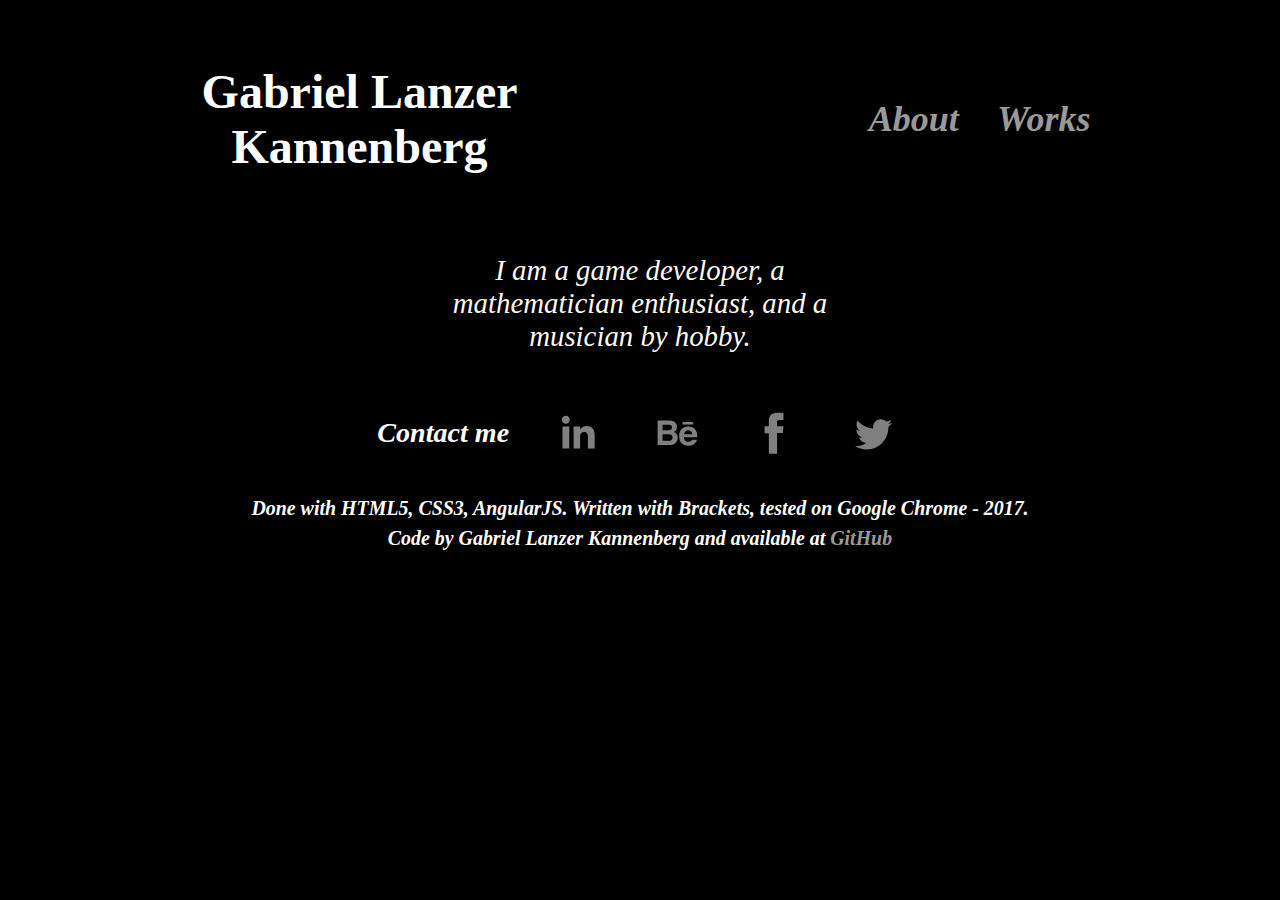
<file: index.html>
<!DOCTYPE HTML>

<html>
    <head>
        <meta charset="UTF-8">
        <meta name="description" content="Gabriel Lanzer Kannenberg simple handmade profile with some of the
                                          nice projects done durring graduation. Writen in Brackets and
                                          tested on Google Chrome, some external links relate to other
                                          websites holding more specific, per project. information. All
                                          content in this website has been developed between the begining
                                          of 2015 and late 2017.">
        
        <meta name="keywords" content="Gabriel,Lanzer,Kannenberg,Portfolio,HTML,Hand,Writen,Brackets,C++,Projects,Graduation">
        
        <meta name="author" content="Gabriel Lanzer Kannenberg">
        
        <meta name="viewport" content="width=device-width, initial-scale=1.0">
        
        <link rel="stylesheet" type="text/css" href="css/index.css">
        
        <!-- Include Angular Lib-->
        <script src="lib/angular.js"></script>
        <script src="lib/angular-route.js"></script>
        
        <!-- Include Angular Controllers -->
        <script src="js/AngularControllers.js"></script>
        
        <!-- Include Anguler Routes -->
        <script src="js/AngularRoutes.js"></script>
        
    </head>
    
    <body ng-app="myApp">
        <header>
            <nav class="menu">
                <div class="half-padding flex-center">
                    <a href="/#!/about" class="menu-item text-center no-style pure-white"><h1>Gabriel Lanzer<br>Kannenberg</h1></a>
                </div>
                <div class="flex-center flex-wrapper">
                    <a href="/#!/about" class="menu-item"><h2>About</h2></a>
                    <a href="/#!/works" class="menu-item"><h2>Works</h2></a>
                </div>
            </nav> 
        </header>

        <!-- Angular Template View -->
        <div ng-view class="flex-center flex-wrapper projects-view">
            
        </div>

        <footer>
            
            <div id="more">
                <nav class="menu">
                    <div class="menu-item"><h3>Contact me</h3></div>
                    <div class="flex-wrapper">
                        <a class="menu-item social-icon" target="_blank" href="https://www.linkedin.com/in/gabriel-lanzer-287446b1/">
                            <svg viewBox="0 0 512 512">
                                <path d="M186.4 142.4c0 19-15.3 34.5-34.2 34.5 -18.9 0-34.2-15.4-34.2-34.5 0-19 15.3-34.5 34.2-34.5C171.1 107.9 186.4 123.4 186.4 142.4zM181.4 201.3h-57.8V388.1h57.8V201.3zM273.8 201.3h-55.4V388.1h55.4c0 0 0-69.3 0-98 0-26.3 12.1-41.9 35.2-41.9 21.3 0 31.5 15 31.5 41.9 0 26.9 0 98 0 98h57.5c0 0 0-68.2 0-118.3 0-50-28.3-74.2-68-74.2 -39.6 0-56.3 30.9-56.3 30.9v-25.2H273.8z"/>
                            </svg>
                        </a>
                        
                        <a class="menu-item social-icon" target="_blank" href="https://www.behance.net/gabriellanzer">
                            <svg viewBox="0 0 512 512">
                                <path d="M254.8 171.8c6.4 8.9 9.6 19.6 9.6 32 0 12.8-3.2 23.1-9.7 30.9 -3.6 4.4-9 8.4-16 12 10.7 3.9 18.8 10.1 24.2 18.5 5.5 8.4 8.2 18.7 8.2 30.7 0 12.4-3.1 23.6-9.3 33.5 -4 6.6-8.9 12.1-14.9 16.5 -6.7 5.1-14.6 8.6-23.7 10.5 -9.1 1.9-19 2.8-29.6 2.8H99.1V149.5h101.4C226.1 149.8 244.2 157.3 254.8 171.8zM140.9 185.9v46.3h51c9.1 0 16.5-1.7 22.2-5.2 5.7-3.5 8.5-9.6 8.5-18.4 0-9.8-3.8-16.2-11.3-19.4 -6.5-2.2-14.7-3.3-24.8-3.3H140.9zM140.9 266.9v55.9h50.9c9.1 0 16.2-1.2 21.2-3.7 9.2-4.6 13.8-13.3 13.8-26.2 0-10.9-4.5-18.4-13.4-22.5 -5-2.3-12-3.5-21-3.6H140.9L140.9 266.9zM396.4 207.3c10.8 4.8 19.8 12.5 26.8 23 6.4 9.2 10.5 19.9 12.4 32.1 1.1 7.1 1.5 17.4 1.3 30.8H323.9c0.6 15.6 6 26.5 16.2 32.7 6.2 3.9 13.6 5.8 22.4 5.8 9.2 0 16.8-2.4 22.5-7.1 3.2-2.6 5.9-6.1 8.4-10.7h41.4c-1.1 9.2-6.1 18.5-15 28 -13.9 15.1-33.4 22.6-58.4 22.6 -20.6 0-38.9-6.4-54.6-19.1 -15.8-12.7-23.7-33.4-23.7-62.1 0-26.9 7.1-47.5 21.4-61.8 14.2-14.3 32.7-21.5 55.5-21.5C373.4 200 385.6 202.4 396.4 207.3zM335.7 242.3c-5.7 5.9-9.3 13.9-10.8 24h69.9c-0.7-10.8-4.3-18.9-10.8-24.5 -6.5-5.6-14.5-8.4-24.1-8.4C349.5 233.4 341.4 236.4 335.7 242.3zM402.8 161.5h-91.2V182.7h91.2V161.5z"/>
                            </svg>
                        </a>
                        
                        <a class="menu-item social-icon" target="_blank" href="https://www.facebook.com/gabriel.lanzer">
                            <svg viewBox="0 0 512 512">
                                <path d="M211.9 197.4h-36.7v59.9h36.7V433.1h70.5V256.5h49.2l5.2-59.1h-54.4c0 0 0-22.1 0-33.7 0-13.9 2.8-19.5 16.3-19.5 10.9 0 38.2 0 38.2 0V82.9c0 0-40.2 0-48.8 0 -52.5 0-76.1 23.1-76.1 67.3C211.9 188.8 211.9 197.4 211.9 197.4z"/>
                            </svg>
                        </a>
                        
                        <a class="menu-item social-icon" target="_blank" href="https://twitter.com/gabriellkann">
                            <svg viewBox="0 0 512 512">
                                <path d="M419.6 168.6c-11.7 5.2-24.2 8.7-37.4 10.2 13.4-8.1 23.8-20.8 28.6-36 -12.6 7.5-26.5 12.9-41.3 15.8 -11.9-12.6-28.8-20.6-47.5-20.6 -42 0-72.9 39.2-63.4 79.9 -54.1-2.7-102.1-28.6-134.2-68 -17 29.2-8.8 67.5 20.1 86.9 -10.7-0.3-20.7-3.3-29.5-8.1 -0.7 30.2 20.9 58.4 52.2 64.6 -9.2 2.5-19.2 3.1-29.4 1.1 8.3 25.9 32.3 44.7 60.8 45.2 -27.4 21.4-61.8 31-96.4 27 28.8 18.5 63 29.2 99.8 29.2 120.8 0 189.1-102.1 185-193.6C399.9 193.1 410.9 181.7 419.6 168.6z"/>
                            </svg>
                        </a>
                    </div>
                </nav>
            </div>
            
            <div id="info" class="text-center">
                <h5><i>Done with HTML5, CSS3, AngularJS. Written with Brackets, tested on Google Chrome - 2017.</i></h5>
                <h5><i>Code by Gabriel Lanzer Kannenberg and available at <a href="https://github.com/gabriellanzer/gabriellanzer.github.io">GitHub</a></i></h5>
            </div>
            
        </footer>
    </body>
</html>
</file>
<file: css/index.css>
/* Page background on dark blue */
html {
    background-color: black;
    color: white;
    font-size: 1.5rem;
}

svg {
    display: block;
    height: 2.5rem;
    width: 2.5rem;
}

/* Social Media Icons Animation */

.social-icon {
    color: hsl(204, 0%, 50%);
    fill: hsl(204, 0%, 50%);
}

.social-icon:hover {
    background: hsl(204, 0%, 100%);
    border-radius: 100%;
    color: hsl(210, 45%, 0%);
    fill: hsl(210, 45%, 0%);
    transform: scale(1.25);
    transition: background-color .5s, transform .5s ease-out;
}

.project {
    
}

.project.selected img{
    max-height: 8rem;
}

.project.selected {
    width: auto;
    margin: 2rem auto;
    opacity: 1;
    transition: opacity 0.5s linear;
}

.project-description {
    width: auto;
    margin: 0 5rem;
}

img {
    width: auto;
    height: auto;
    max-height: 5rem;
}

a {
    color: hsl(0, 0%, 60%);
    text-decoration: none;
}

a:hover{
    border: 2px;
    color: hsl(0, 0%, 100%);
    transition: all .2s ease-out;
}

#info * {
    margin: 0.3rem 0;
}

.pure-white{
    color: hsl(0, 0%, 100%);
}

.text-center{
    text-align: center;
}

.text-right{
    text-align: right;
}

.text-left{
    text-align: left;
}

.menu{
    display: flex;
    flex-wrap: wrap;
    margin: 0 auto; /* Make sure it's centralized! */
    padding: 0.5rem;
    max-width: 80rem;
    align-items: center;
    justify-content: center;
}

.menu-item{
    display: inline-flex;
    margin: 0 0.8rem;
    font-style: italic;
}

.half-padding{
    padding: 0.5rem;
}

.padding{
    padding: 1rem;
}

.poetic {
    font-family: serif;
    font-size: 1.2rem;
    padding: 1rem;
    max-width: 17rem;
    color: floralwhite;
}

.flex-wrapper {
    display: flex;
    flex-wrap: wrap;
    align-items: center;
    justify-content: center;
}

.projects-view {
    max-width: 50rem;
}

.flex-collumn{
    flex-direction: column;
}

.flex-align-center{
    align-content: center;
}

.flex-align-start{
    align-content: flex-start;
}

.flex-align-end{
    align-content: flex-end;
}

.flex-center{
    margin: 0 auto;
}

.flex-right{
    margin-left: auto;
}

.flex-left{
    margin-right: auto;
}

.flex-inline{
    display: inline-flex;
}

.order-0{
    order: 0;
}

.order-1{
    order: 1;
}

.order-2{
    order: 2;
}

.no-padding{
    padding: 0;
}

.no-margin{
    margin: 0;
}

.no-style{
    font-style: normal;
}
</file>
